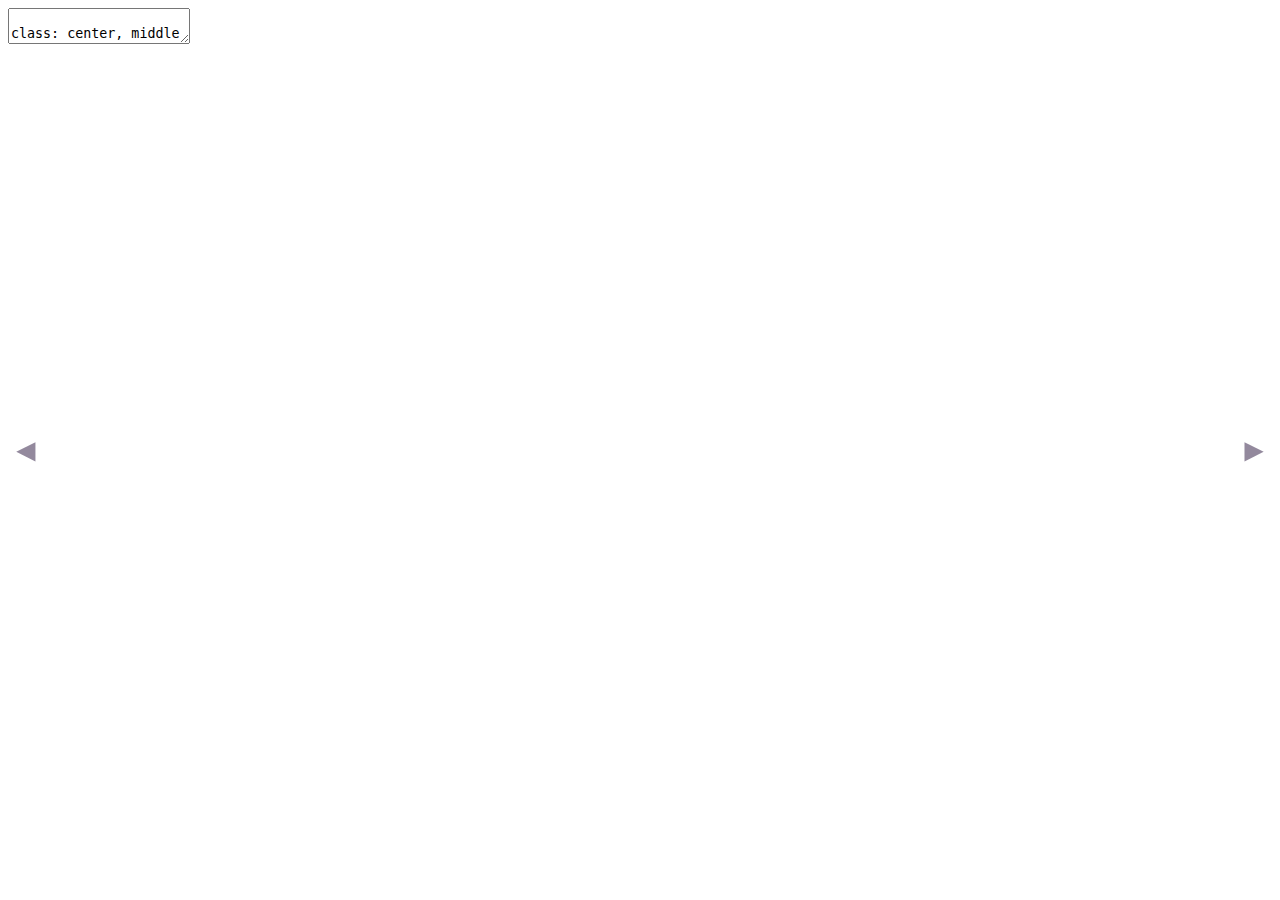
<file: pitch/index.html>
<!DOCTYPE html>
<html>
<head>
  <meta charset="utf-8" />
  <title>Desire Nails Presentation</title>
  <script src="https://remarkjs.com/downloads/remark-latest.min.js"></script>
  <link href="https://fonts.googleapis.com/css2?family=Great+Vibes&family=Playfair+Display:wght@600&display=swap" rel="stylesheet">

  <style>
  :root {
    --title-bg: rgb(251, 198, 198);
    --subtitle-bg: rgb(180, 157, 217);
    --arrow-color: #4b3b5c;
    --slide-bg: rgb(251, 198, 198);
    --title-color: rgb(180, 157, 217);
    --text-color: rgb(230, 225, 240);
  }

  .remark-slide-content {
    background-color: var(--slide-bg);
    color: var(--text-color);
  }

  h1, h2, h3, .main-title, .subtitle {
    font-family: 'Playfair Display', serif;
    color: var(--title-color);
  }

  .text-block {
    background: var(--text-bg);
    color: white;
    padding: 18px 25px;
    border-radius: 12px;
    font-size: 1.4rem;
    text-align: justify;
  }

  .img-grid {
    display: grid;
    grid-template-columns: repeat(2, 1fr);
    gap: 18px;
  }

  .img-grid img {
    width: 100%;
    border-radius: 10px;
    box-shadow: 0 4px 10px rgba(0,0,0,0.2);
  }

  .nav-arrow {
    position: fixed;
    top: 50%;
    transform: translateY(-50%);
    font-size: 2rem;
    color: var(--arrow-color);
    opacity: 0.6;
    cursor: pointer;
    user-select: none;
    z-index: 999;
  }

  .nav-arrow:hover {
    opacity: 1;
  }

  #arrow-left {
    left: 10px;
  }

  #arrow-right {
    right: 10px;
  }

  .longterm_wrapper {
  display: flex;
  gap: 25px;
  align-items: center;
}

.longterm_wrapper img {
  width: 60%;
  border-radius: 12px;
  box-shadow: 0 4px 10px rgba(0,0,0,0.25);
}

.longterm_images {
  display: grid;
  grid-template-columns: 1fr 1fr; 
  gap: 20px;
  width: 200%;
}

.longterm_images img {
  width: 100%;
  border-radius: 12px;
  box-shadow: 0 4px 10px rgba(0,0,0,0.25);
}

.longterm_wrapper .text_block {
  text-align: justify; 
  color: white;
}

.tech-images {
  display: flex;
  gap: 15px;
  justify-content: center;
  margin-top: 20px;
}

.tech-images img {
  width: 30%;
  height: 100%;
  border-radius: 10px;
  box-shadow: 0 4px 10px rgba(0,0,0,0.2);
}

</style>

</head>

<body>

<div id="arrow-left" class="nav-arrow">◄</div>
<div id="arrow-right" class="nav-arrow">►</div>

<textarea id="source">

class: center, middle

# <span class="main-title">Desire Nails Pitch Deck</span>
### <span class="subtitle">Project Overview</span>

---

# The Idea

<div class="text-block">
The refactoring project was born from the need to improve the user experience and make the site more modern and performant.  
This site was chosen for its potential to foster creativity while providing an opportunity to apply the knowledge and skills 
gained during the course.  

The main objectives were:
<ul>
<li>Modernization of the original site;</li>
<li>More functional and clear portfolio;</li>
<li>Facilitate understanding of the treatments offered and make content management easier;</li>
<li>Delete/reduce links to external sites as much as possible;</li>
<li>Improve elegance and professionalism of the salon;</li>
<li>Improve the overall UX/UI to reflect the elegance and professionalism of a beauty salon;</li>
<li>More visually compelling gallery layout;</li>
<li>A structured price list.</li>
</ul>
</div>

---

# Before&After

<div class="img-grid">
  <img src="imgs/prima1.jpg">
  <img src="imgs/dopo1.img.jpg">
  <img src="imgs/prima2.jpg">
  <img src="imgs/dopo2.jpg">
</div>

---

# The Technology Used



<div class="text-block">
<ul>
<li><strong>HTML:</strong> Semantic structure, better accessibility, maintainability.</li>
<li><strong>CSS:</strong> New purple palette, animations, modern responsive layout.</li>
<li><strong>JavaScript:</strong> Section switching, cookie popup, form validation, EmailJS demo.</li>
<li><strong>Bootstrap:</strong> Carousel + responsive components.</li>
</ul>

<div class="tech-images">
  <img src="imgs/html.jpg" alt="HTML example">
  <img src="imgs/css.jpg" alt="CSS example">
  <img src="imgs/js.jpg" alt="JavaScript example">
</div>
</div>

---

# Long-Terms Plans

<div class="longterm_wrapper">

<div class="text_block">
<ul>
<li>Dynamic promotions & news sections;</li>
<li>Cookies activations;</li>
<li>EmailJS real booking confirmations;</li>
<li>Rebranding of the social media such as Instangram, TikTok and YouTube 
to ensure consistency, build reputation, and increase awareness 
(social ADVs, influencer collaborations, shorts/reels).</li>
</ul>
</div>

<div class="longterm_images">
    <img src="imgs/ig_ex.jpg" alt="Long term plan illustration">
    <img src="imgs/TY_ex .jpg" alt="Long term plan illustration">
  </div>
</div>


---

# Lessons Learned

<div class="text-block">
<ul>
<li>Construction of the navigation bar;</li>
<li>I got involved, as with the development of the carousel, exploring on various programming sites for elements that intrigued me; </li>
<li>Editing images for example to create the price list.</li>
</ul>
</div>

---

class: center, middle

# <span class="main-title">Thanks for your attention!</span>

</textarea>

<script>
  const slideshow = remark.create();

  document.getElementById("arrow-left").addEventListener("click", () => {
    slideshow.gotoPreviousSlide();
  });

  document.getElementById("arrow-right").addEventListener("click", () => {
    slideshow.gotoNextSlide();
  });
</script>

</body>
</html>
</file>
